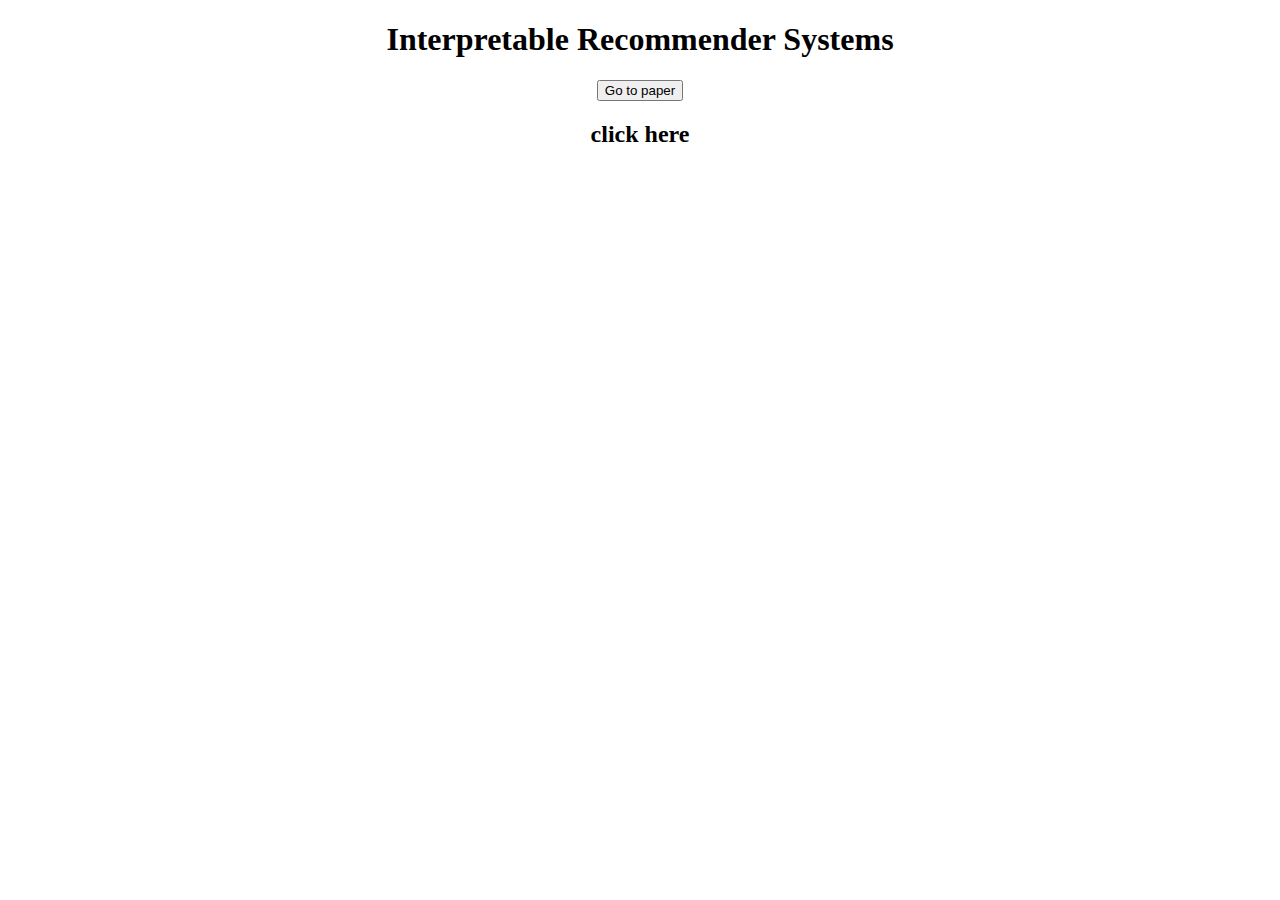
<file: interpretable_recommender_systems.html>
<!DOCTYPE html>
<html lang="en" dir="ltr">
  <head>
    <meta charset="utf-8">
    <meta name="viewport" content="width=device-width, initial-scale=1">
    <title>Interpretable Recommender Systems</title>
    <link href="https://cdn.jsdelivr.net/npm/bootstrap@5.1.3/dist/css/bootstrap.min.css" rel="stylesheet" integrity="sha384-1BmE4kWBq78iYhFldvKuhfTAU6auU8tT94WrHftjDbrCEXSU1oBoqyl2QvZ6jIW3" crossorigin="anonymous">
    <link rel="stylesheet" href="assets/css/recsys.css">
  </head>
  <body>
      <h1 class="myheader">Interpretable Recommender Systems</h1>
      <button type="button" class="btn btn-primary btn-lg" href="seminars/interpretable_recommender_systems_paper.html">Go to paper</button>
      <div class="container">
        <h2>click here</h2>
      </div>

  </body>

</html>
</file>
<file: assets/css/recsys.css>
body{
    margin: 0%;
    padding: 0%;
    text-align: center;
}
</file>
